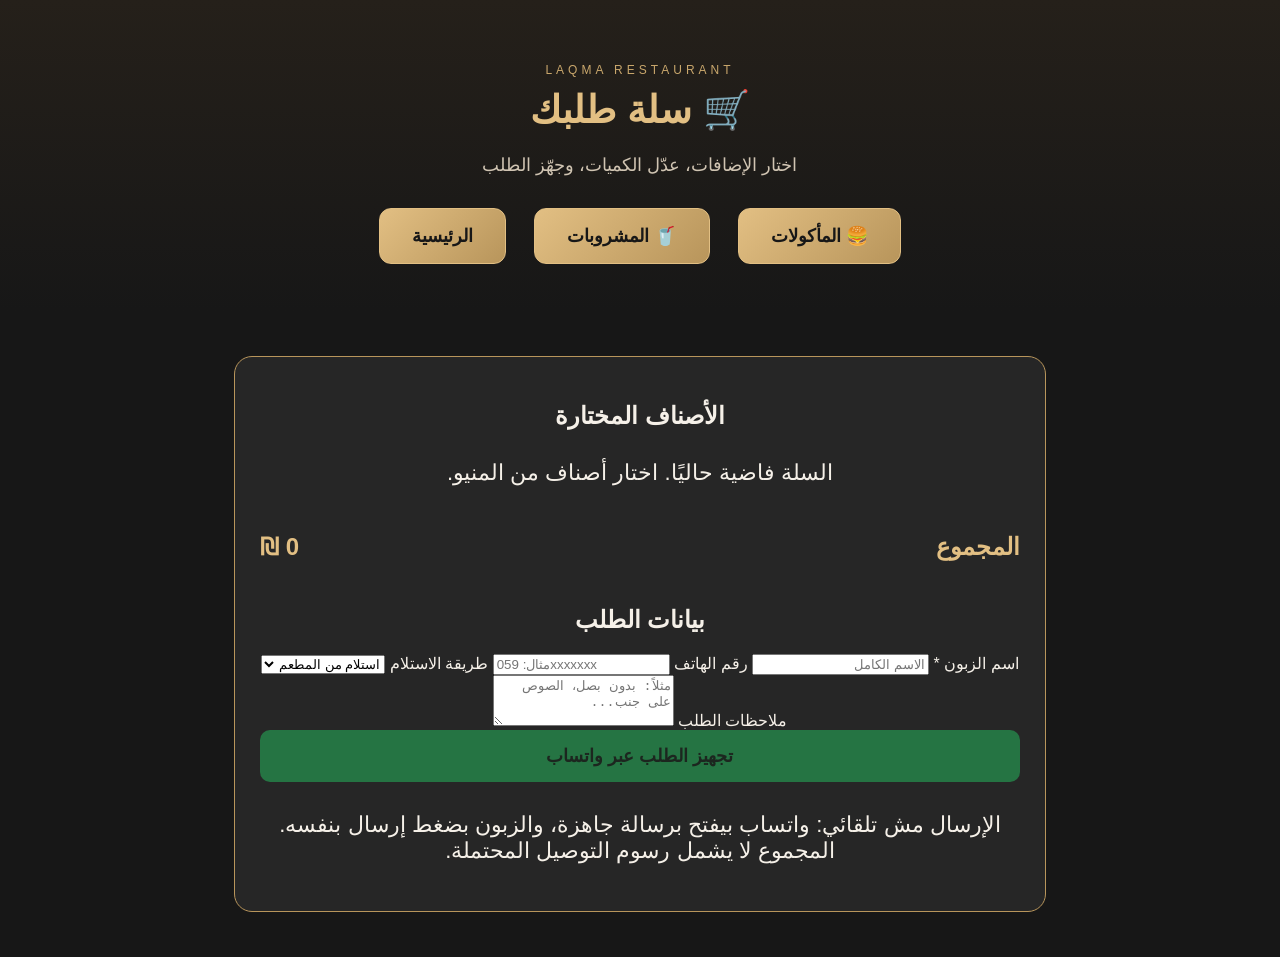
<file: cart copy 2.html>
<!DOCTYPE html>
<html lang="ar" dir="rtl">
<head>
  <meta charset="UTF-8">
  <meta name="viewport" content="width=device-width, initial-scale=1.0">
  <title>سلة الطلب | لقمة</title>
  <link rel="stylesheet" href="style.css">
  <link rel="stylesheet" href="cart.css">
  <script src="cart.js" defer></script>
</head>
<body>
  <header class="menu-header">
    <span class="small-title">LAQMA RESTAURANT</span>
    <h1>🛒 سلة طلبك</h1>
    <p>اختار الإضافات، عدّل الكميات، وجهّز الطلب</p>
    <a href="food.html" class="menu-button">🍔 المأكولات</a>
    <a href="drinks.html" class="menu-button">🥤 المشروبات</a>
    <a href="index.html" class="menu-button">الرئيسية</a>
  </header>
  <main class="cart-page">
    <h2>الأصناف المختارة</h2>
    <div id="cart-items"></div>
    <div class="cart-total-line"><strong>المجموع</strong><strong id="cart-total">0 ₪</strong></div>
    <h2>بيانات الطلب</h2>
    <div class="checkout-fields">
      <label for="customer-name">اسم الزبون *</label>
      <input id="customer-name" type="text" maxlength="80" autocomplete="name" placeholder="الاسم الكامل" required>
      <label for="customer-phone">رقم الهاتف</label>
      <input id="customer-phone" type="tel" maxlength="25" autocomplete="tel" placeholder="مثال: 059xxxxxxx">
      <label for="delivery-method">طريقة الاستلام</label>
      <select id="delivery-method">
        <option value="pickup">استلام من المطعم</option>
        <option value="delivery">توصيل</option>
      </select>
      <div id="address-wrap" hidden>
        <label for="customer-address">عنوان التوصيل *</label>
        <textarea id="customer-address" rows="2" maxlength="250" placeholder="المنطقة، الشارع، علامة مميزة"></textarea>
      </div>
      <label for="order-notes">ملاحظات الطلب</label>
      <textarea id="order-notes" rows="3" maxlength="500" placeholder="مثلاً: بدون بصل، الصوص على جنب..."></textarea>
    </div>
    <button type="button" id="checkout-button" class="checkout-button">تجهيز الطلب عبر واتساب</button>
    <p class="cart-note">الإرسال مش تلقائي: واتساب بيفتح برسالة جاهزة، والزبون بضغط إرسال بنفسه. المجموع لا يشمل رسوم التوصيل المحتملة.</p>
  </main>
</body>
</html>
</file>
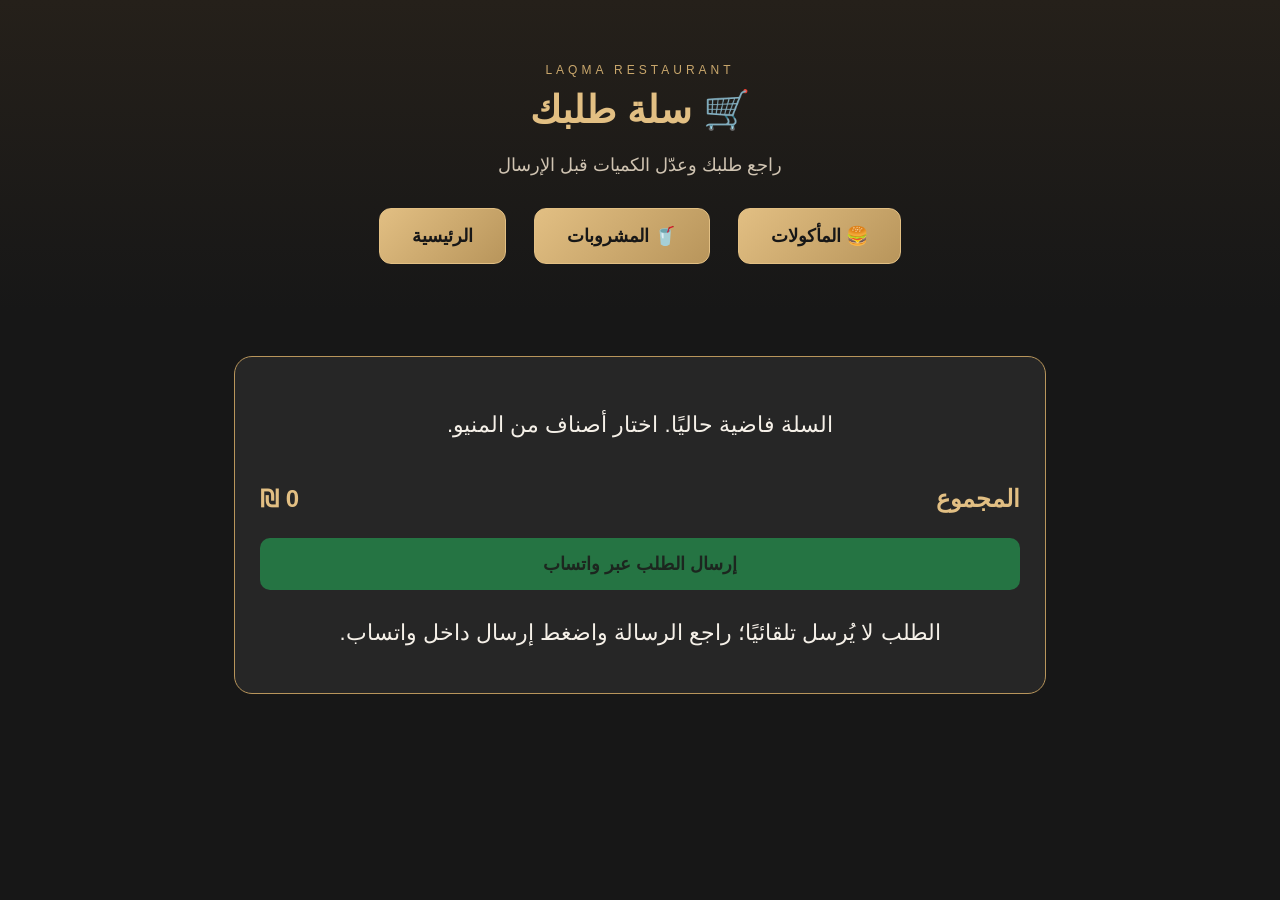
<file: cart.html>
<!DOCTYPE html>
<html lang="ar" dir="rtl">
<head>
  <meta charset="UTF-8">
  <meta name="viewport" content="width=device-width, initial-scale=1.0">
  <title>سلة الطلب | لقمة</title>
  <link rel="stylesheet" href="style.css">
  <link rel="stylesheet" href="cart.css">
  <script src="cart.js" defer></script>
</head>
<body>
  <header class="menu-header">
    <span class="small-title">LAQMA RESTAURANT</span>
    <h1>🛒 سلة طلبك</h1>
    <p>راجع طلبك وعدّل الكميات قبل الإرسال</p>
    <a href="food.html" class="menu-button">🍔 المأكولات</a>
    <a href="drinks.html" class="menu-button">🥤 المشروبات</a>
    <a href="index.html" class="menu-button">الرئيسية</a>
  </header>
  <main class="cart-page">
    <div id="cart-items"></div>
    <div class="cart-total-line"><strong>المجموع</strong><strong id="cart-total">0 ₪</strong></div>
    <button type="button" id="checkout-button" class="checkout-button">إرسال الطلب عبر واتساب</button>
    <p>الطلب لا يُرسل تلقائيًا؛ راجع الرسالة واضغط إرسال داخل واتساب.</p>
  </main>
</body>
</html>
</file>
<file: style.css>
body {
  margin: 0;
  font-family: Arial, sans-serif;
  background-color: #fff8ef;
  color: #302016;
  text-align: center;
  direction: rtl;
}

h1 {
  background-color: #8b2e16;
  color: white;
  padding: 30px 15px;
  margin: 0;
}

p {
  font-size: 22px;
  margin-top: 30px;
}.menu-button {
  display: inline-block;
  background-color: #d96b27;
  color: white;
  text-decoration: none;
  padding: 14px 28px;
  border-radius: 8px;
  font-size: 18px;
  margin-top: 20px;
}

.menu-button:hover {
  background-color: #8b2e16;
}#menu {
  padding: 35px 20px;
}

#menu h2 {
  color: #8b2e16;
  font-size: 30px;
}

.food-item {
  background-color: white;
  max-width: 400px;
  margin: 20px auto;
  padding: 20px;
  border-radius: 12px;
  box-shadow: 0 3px 12px rgba(0, 0, 0, 0.1);
}

.food-item h3 {
  color: #8b2e16;
  font-size: 22px;
}

.food-item p {
  font-size: 16px;
}

.food-item strong {
  color: #d96b27;
  font-size: 20px;
}.hero-image {
  display: block;
  width: 90%;
  max-width: 700px;
  height: 320px;
  object-fit: cover;
  margin: 30px auto;
  border-radius: 16px;
}.whatsapp-button {
  display: inline-block;
  background-color: #25D366;
  color: white;
  text-decoration: none;
  padding: 15px 30px;
  border-radius: 10px;
  font-size: 20px;
  font-weight: bold;
  margin: 25px auto;
}

.whatsapp-button:hover {
  background-color: #128C7E;
}.site-footer {
  background-color: #302016;
  color: white;
  padding: 30px 20px;
  margin-top: 40px;
  text-align: center;
}

.site-footer h2 {
  color: #ffb36b;
  font-size: 26px;
}

.site-footer p {
  color: #f5e9df;
  font-size: 15px;
  margin: 12px 0;
}@media (max-width: 600px) {
  h1 {
    font-size: 24px;
    padding: 25px 10px;
  }
}body {
  background-color: #171717;
  color: #f5f0e8;
}.food-item {
  background-color: #262626;
  border: 1px solid #b8955b;
  border-radius: 16px;
  padding: 25px;
  margin: 20px auto;
  max-width: 450px;
  box-shadow: 0 8px 25px rgba(0, 0, 0, 0.3);
}

.food-item h3 {
  color: #e2bf83;
  font-size: 24px;
}

.food-item p {
  color: #d0d0d0;
  font-size: 16px;
}

.food-item strong {
  color: #e2bf83;
  font-size: 22px;
}.menu-button {
  display: inline-block;
  background: linear-gradient(135deg, #e2bf83, #b8955b);
  color: #171717;
  padding: 16px 32px;
  border-radius: 12px;
  text-decoration: none;
  font-size: 18px;
  font-weight: bold;
  margin: 12px;
  border: 1px solid #e2bf83;
  transition: 0.3s;
}

.menu-button:hover {
  background: #f5d9a5;
  transform: translateY(-3px);
  box-shadow: 0 6px 20px rgba(226, 191, 131, 0.3);
}.food-image {
  width: 100%;
  height: 220px;
  object-fit: cover;
  border-radius: 12px;
  display: block;
  margin-bottom: 15px;
}/* عنوان صفحات المنيو */

.menu-header {
  text-align: center;
  padding: 60px 20px 35px;
  background: linear-gradient(180deg, #25201a, #171717);
}

.menu-header h1 {
  background: none;
  color: #e2bf83;
  font-size: 38px;
  padding: 10px;
}

.menu-header p {
  color: #d0c4b2;
  font-size: 18px;
  margin: 12px 0 20px;
}

.small-title {
  color: #c9a76c;
  letter-spacing: 4px;
  font-size: 12px;
}

/* شبكة بطاقات المنيو */

.luxury-menu {
  display: grid;
  grid-template-columns: repeat(2, minmax(0, 1fr));
  gap: 25px;
  max-width: 1050px;
  margin: 40px auto;
  padding: 0 20px;
}

.luxury-menu .food-item {
  width: 100%;
  max-width: none;
  margin: 0;
  box-sizing: border-box;
  overflow: hidden;
  transition: transform 0.3s ease;
}

.luxury-menu .food-item:hover {
  transform: translateY(-6px);
}

.luxury-menu .food-image {
  width: 100%;
  height: 240px;
  object-fit: cover;
  border-radius: 12px;
}

.luxury-menu .food-item h3 {
  color: #e2bf83;
  font-size: 23px;
}

.luxury-menu .food-item p {
  color: #cccccc;
  font-size: 16px;
}

.luxury-menu .food-item strong {
  display: block;
  margin-top: 15px;
  color: #e2bf83;
  font-size: 24px;
}

/* تنسيق الموبايل */

@media (max-width: 650px) {
  .luxury-menu {
    grid-template-columns: 1fr;
    gap: 20px;
  }

  .menu-header h1 {
    font-size: 28px;
  }

  .luxury-menu .food-image {
    height: 210px;
  }
}
/* الصفحة الرئيسية الفخمة */

.navbar {
  display: flex;
  justify-content: space-between;
  align-items: center;
  padding: 20px 7%;
  background: #111111;
}

.logo {
  color: #e2bf83;
  text-decoration: none;
  font-size: 24px;
  font-weight: bold;
}

.logo span {
  color: white;
  font-size: 18px;
}

.nav-links {
  display: flex;
  gap: 25px;
}

.nav-links a {
  color: white;
  text-decoration: none;
  font-size: 16px;
}

.nav-links a:hover {
  color: #e2bf83;
}

/* صورة الواجهة الرئيسية */

.home-hero {
  min-height: 520px;
  display: flex;
  align-items: center;
  justify-content: center;
  padding: 40px 20px;
  background:
    linear-gradient(rgba(0,0,0,0.65), rgba(0,0,0,0.75)),
    url("https://images.unsplash.com/photo-1550547660-d9450f859349?w=1600");
  background-size: cover;
  background-position: center;
}

.hero-content {
  text-align: center;
  max-width: 700px;
}

.home-hero h1 {
  background: none;
  color: white;
  font-size: 52px;
  padding: 15px 0;
}

.home-hero p {
  color: #eeeeee;
  font-size: 20px;
  line-height: 1.8;
}

/* أقسام المأكولات والمشروبات */

.categories-section {
  padding: 75px 20px;
  text-align: center;
}

.categories-section h2,
.home-about h2 {
  color: #e2bf83;
  font-size: 36px;
}

.categories-section > p {
  color: #cccccc;
  font-size: 18px;
}

.category-grid {
  display: grid;
  grid-template-columns: repeat(2, minmax(0, 1fr));
  gap: 30px;
  max-width: 1050px;
  margin: 45px auto 0;
}

.category-card {
  display: block;
  background: #262626;
  border: 1px solid #b8955b;
  border-radius: 18px;
  overflow: hidden;
  text-decoration: none;
  transition: 0.3s;
}

.category-card:hover {
  transform: translateY(-8px);
  box-shadow: 0 12px 30px rgba(226,191,131,0.15);
}

.category-card img {
  display: block;
  width: 100%;
  height: 280px;
  object-fit: cover;
}

.category-content {
  padding: 25px;
}

.category-content h3 {
  color: #e2bf83;
  font-size: 27px;
}

.category-content p {
  color: #cccccc;
  font-size: 16px;
}

.category-content span {
  display: inline-block;
  margin-top: 15px;
  color: #e2bf83;
  font-weight: bold;
}

/* قسم التعريف بالمطعم */

.home-about {
  padding: 65px 20px;
  text-align: center;
  background: #202020;
}

.home-about p {
  color: #cccccc;
  max-width: 550px;
  margin: 20px auto;
  line-height: 1.9;
  font-size: 18px;
}

/* الموبايل */

@media (max-width: 650px) {
  .navbar {
    flex-direction: column;
    gap: 15px;
  }

  .nav-links {
    gap: 20px;
  }

  .home-hero {
    min-height: 400px;
  }

  .home-hero h1 {
    font-size: 32px;
  }

  .home-hero p {
    font-size: 17px;
  }

  .category-grid {
    grid-template-columns: 1fr;
  }

  .category-card img {
    height: 230px;
  }

  .categories-section h2,
  .home-about h2 {
    font-size: 28px;
  }
}
.order-button {
  display: inline-block;
  margin-top: 18px;
  padding: 12px 28px;
  background: #25D366;
  color: white;
  text-decoration: none;
  border-radius: 10px;
  font-size: 16px;
  font-weight: bold;
  transition: 0.3s;
}

.order-button:hover {
  background: #1da851;
  transform: translateY(-3px);
}
/* تحسين البطاقات الثلاث */

.category-grid {
  display: grid;
  grid-template-columns: repeat(3, minmax(0, 1fr));
  gap: 24px;
  max-width: 1200px;
  margin: 45px auto 0;
}

.category-card {
  display: flex;
  flex-direction: column;
  min-width: 0;
  overflow: hidden;
  background: #252525;
  border: 1px solid #b8955b;
  border-radius: 18px;
  text-decoration: none;
  transition: transform 0.3s ease,
              box-shadow 0.3s ease;
}

.category-card:hover {
  transform: translateY(-8px);
  box-shadow: 0 14px 35px rgba(226, 191, 131, 0.18);
}

.category-card img {
  width: 100%;
  height: 230px;
  object-fit: cover;
  display: block;
}

.category-content {
  flex: 1;
  padding: 24px 18px;
  text-align: center;
}

.category-content h3 {
  color: #e2bf83;
  font-size: 23px;
}

.category-content p {
  color: #cccccc;
  line-height: 1.8;
}

.category-content span {
  color: #e2bf83;
  font-weight: bold;
}

@media (max-width: 900px) {
  .category-grid {
    grid-template-columns: repeat(2, minmax(0, 1fr));
  }
}

@media (max-width: 650px) {
  .category-grid {
    grid-template-columns: 1fr;
    gap: 22px;
  }

  .category-card img {
    height: 230px;
  }
}
.developer-credit {
  font-size: 11px;
  color: #bfa76a;
  text-align: center;
  margin-top: 15px;
  letter-spacing: 1px;
  opacity: 0.7;
  direction: ltr;
}
/* عروض الكومبو */

.offers-page {
  display: grid;
  grid-template-columns: repeat(2, minmax(0, 1fr));
  gap: 30px;
  max-width: 1100px;
  margin: 50px auto;
  padding: 20px;
}

.offer-card {
  background: #202020;
  border: 1px solid #b99a5b;
  border-radius: 20px;
  overflow: hidden;
  text-align: center;
  box-shadow: 0 10px 30px rgba(0, 0, 0, 0.3);
  transition: transform 0.3s ease;
}

.offer-card:hover {
  transform: translateY(-5px);
}

.offer-image {
  display: block;
  width: 100%;
  height: 250px;
  object-fit: cover;
}

.offer-content {
  padding: 25px;
}

.offer-label {
  display: inline-block;
  color: #e8c27a;
  font-size: 13px;
  margin-bottom: 10px;
}

.offer-card h2 {
  color: #e8c27a;
  font-size: 25px;
  margin: 12px 0;
}

.offer-card p {
  color: #eeeeee;
  line-height: 1.8;
}

.offer-price {
  display: block;
  color: #e8c27a;
  font-size: 28px;
  margin: 20px 0;
}

.offer-card .add-cart-button {
  display: inline-block;
  background: #d6b477;
  color: #111111;
  border: none;
  border-radius: 10px;
  padding: 14px 25px;
  font-weight: bold;
  cursor: pointer;
}

.offer-card .add-cart-button:hover {
  background: #f0cf91;
}

.developer-credit {
  font-size: 11px;
  color: #bfa76a;
  text-align: center;
  margin-top: 15px;
  letter-spacing: 1px;
  opacity: 0.7;
  direction: ltr;
}

/* تصميم الموبايل */
@media (max-width: 700px) {
  .offers-page {
    grid-template-columns: 1fr;
    gap: 22px;
    padding: 15px;
    margin: 25px auto;
  }

  .offer-image {
    height: 210px;
  }

  .offer-card h2 {
    font-size: 22px;
  }
}
</file>
<file: cart.css>
/* إضافات السلة بالأسود والذهبي */
.cart-shortcut {
  position: fixed;
  bottom: 20px;
  left: 20px;
  z-index: 50;
  padding: 12px 20px;
  background: #e2bf83;
  color: #171717;
  text-decoration: none;
  border-radius: 999px;
  font-weight: bold;
  box-shadow: 0 6px 20px #0008;
}
.add-cart-button {
  display: inline-block;
  margin-top: 15px;
  padding: 12px 20px;
  background: #e2bf83;
  color: #171717;
  border: 0;
  border-radius: 10px;
  font: inherit;
  font-weight: bold;
  cursor: pointer;
}
.add-cart-button:hover, .cart-shortcut:hover { background: #f5d9a5; }
.cart-page {
  max-width: 760px;
  margin: 45px auto;
  padding: 25px;
  background: #262626;
  border: 1px solid #b8955b;
  border-radius: 18px;
  color: #f5f0e8;
}
.cart-row {
  display: flex;
  align-items: center;
  justify-content: space-between;
  gap: 15px;
  padding: 18px 0;
  border-bottom: 1px solid #5d503c;
}
.qty-controls { display: flex; align-items: center; gap: 12px; }
.qty-controls button {
  width: 34px;
  height: 34px;
  border: 1px solid #e2bf83;
  border-radius: 8px;
  background: transparent;
  color: #e2bf83;
  cursor: pointer;
  font-size: 22px;
}
.cart-total-line { display: flex; justify-content: space-between; padding: 25px 0; font-size: 24px; color: #e2bf83; }
.checkout-button {
  width: 100%;
  padding: 15px;
  border: none;
  border-radius: 10px;
  background: #25d366;
  color: #102717;
  font: inherit;
  font-weight: bold;
  font-size: 18px;
  cursor: pointer;
}
.checkout-button:disabled { opacity: .45; cursor: not-allowed; }
#cart-status { min-height: 1.5em; color: #e2bf83; }
@media(max-width: 600px) {
  .cart-page { margin: 20px 12px; padding: 16px; }
  .cart-row { align-items: flex-start; flex-direction: column; }
  .cart-shortcut { bottom: 12px; left: 12px; }
}
</file>
